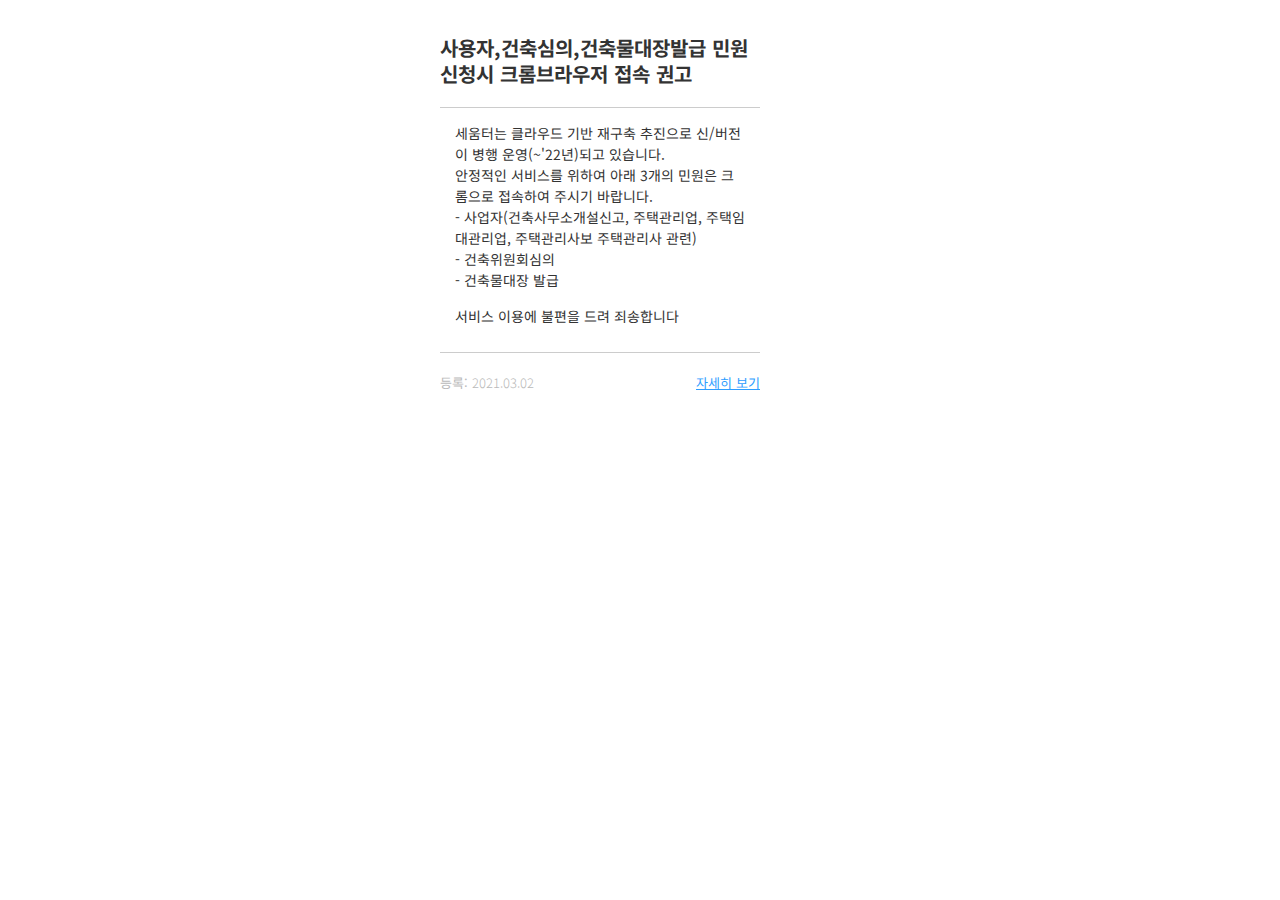
<file: popup.html>
<!DOCTYPE html>
<html lang="ko">

<head>
  <meta charset="UTF-8">
  <link rel="stylesheet" href="css/popup.css">
  <link href="https://fonts.googleapis.com/css2?family=Noto+Sans+KR:wght@100;300;400;500;700;900&display=swap"
    rel="stylesheet">
  <title>건축행정시스템 세움터-팝업</title>
</head>

<body>
  <div id="pop_up">
    <div class="left_box">
      <h2>사용자,건축심의,건축물대장발급 민원 신청시 크롬브라우저 접속 권고</h2>
      <p>세움터는 클라우드 기반 재구축 추진으로 신/버전이 병행 운영(~'22년)되고 있습니다.</p>
      <p>안정적인 서비스를 위하여 아래 3개의 민원은 크롬으로 접속하여 주시기 바랍니다.</p>
      <ul>
        <li>- 사업자(건축사무소개설신고, 주택관리업, 주택임대관리업, 주택관리사보 주택관리사 관련)</li>
        <li> - 건축위원회심의</li>
        <li> - 건축물대장 발급</li>
      </ul>
      <p>서비스 이용에 불편을 드려 죄송합니다</p>
      <span>등록:</span>
      <time>2021.03.02</time>
      <a href="">자세히 보기</a>
    </div>
  </div>
</body>

</html>
</file>
<file: css/popup.css>
@charset "UTF-8";
html,body {
  /* overflow: hidden; */
}
* {
  margin: 0;
  padding: 0;
  font-family: 'Noto Sans KR', sans-serif;
}
a {
  text-decoration: none;
  color: #000;
}
ul,li {
  list-style: none;
}
#pop_up {
  display: flex;
  width: 440px;
  margin: 0 auto;
  color: #333;
}

/* left -------------------------*/
#pop_up  div.left_box{
  width: 360px;
  background-color: #fff;
  padding: 25px 20px 0;
  box-sizing: border-box;
  box-shadow: 1px 1px 10px rgba(255,255,255,.4);
  margin: 10px 0;
}
#pop_up  div.left_box h2 {
  font-size: 20px;
  padding-bottom: 20px;
  border-bottom: 1px solid #ccc;
  line-height: 1.3;
  margin-bottom: 15px;
}
#pop_up  div.left_box p{
  font-size: 14px;
  line-height: 1.5;
  padding: 0 15px;
  font-weight: 400;
}
#pop_up  div.left_box ul{
}
#pop_up  div.left_box ul li{
  font-size: 14px;
  line-height: 1.5;
  padding: 0 15px;
  font-weight: 300;
  font-weight: 400;
}
#pop_up  div.left_box p:nth-of-type(3){
  padding: 15px 15px 25px;
  border-bottom: 1px solid #ccc;
}
#pop_up  div.left_box span{
  display: inline-block;
  font-size: 13px;
  color: #bababa;
  padding: 20px 0;
}
#pop_up  div.left_box time{
  font-size: 13px;
  color: #bababa;
  font-weight: 300;
}
#pop_up  div.left_box a{
  float: right;
  font-size: 13px;
  color: #2e9dff;
  text-decoration: underline;    
  padding: 20px 0;
}
</file>
